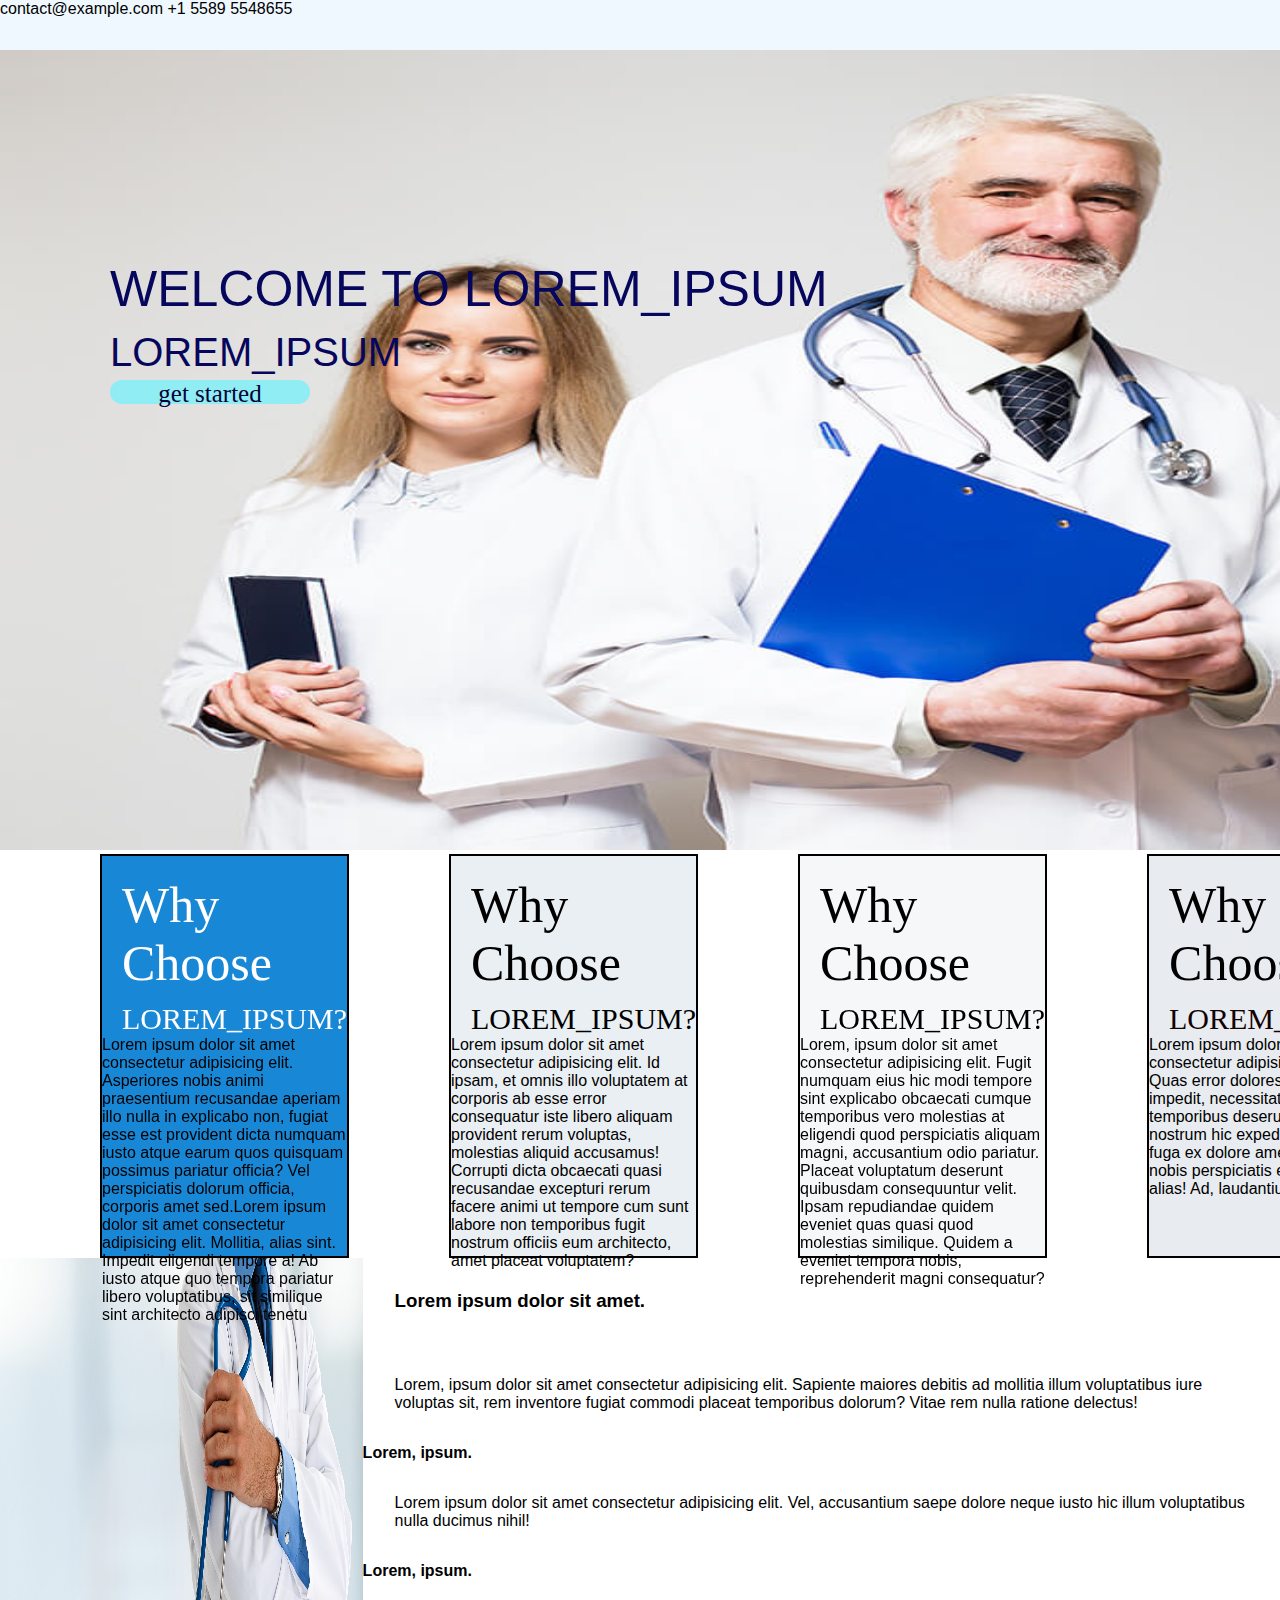
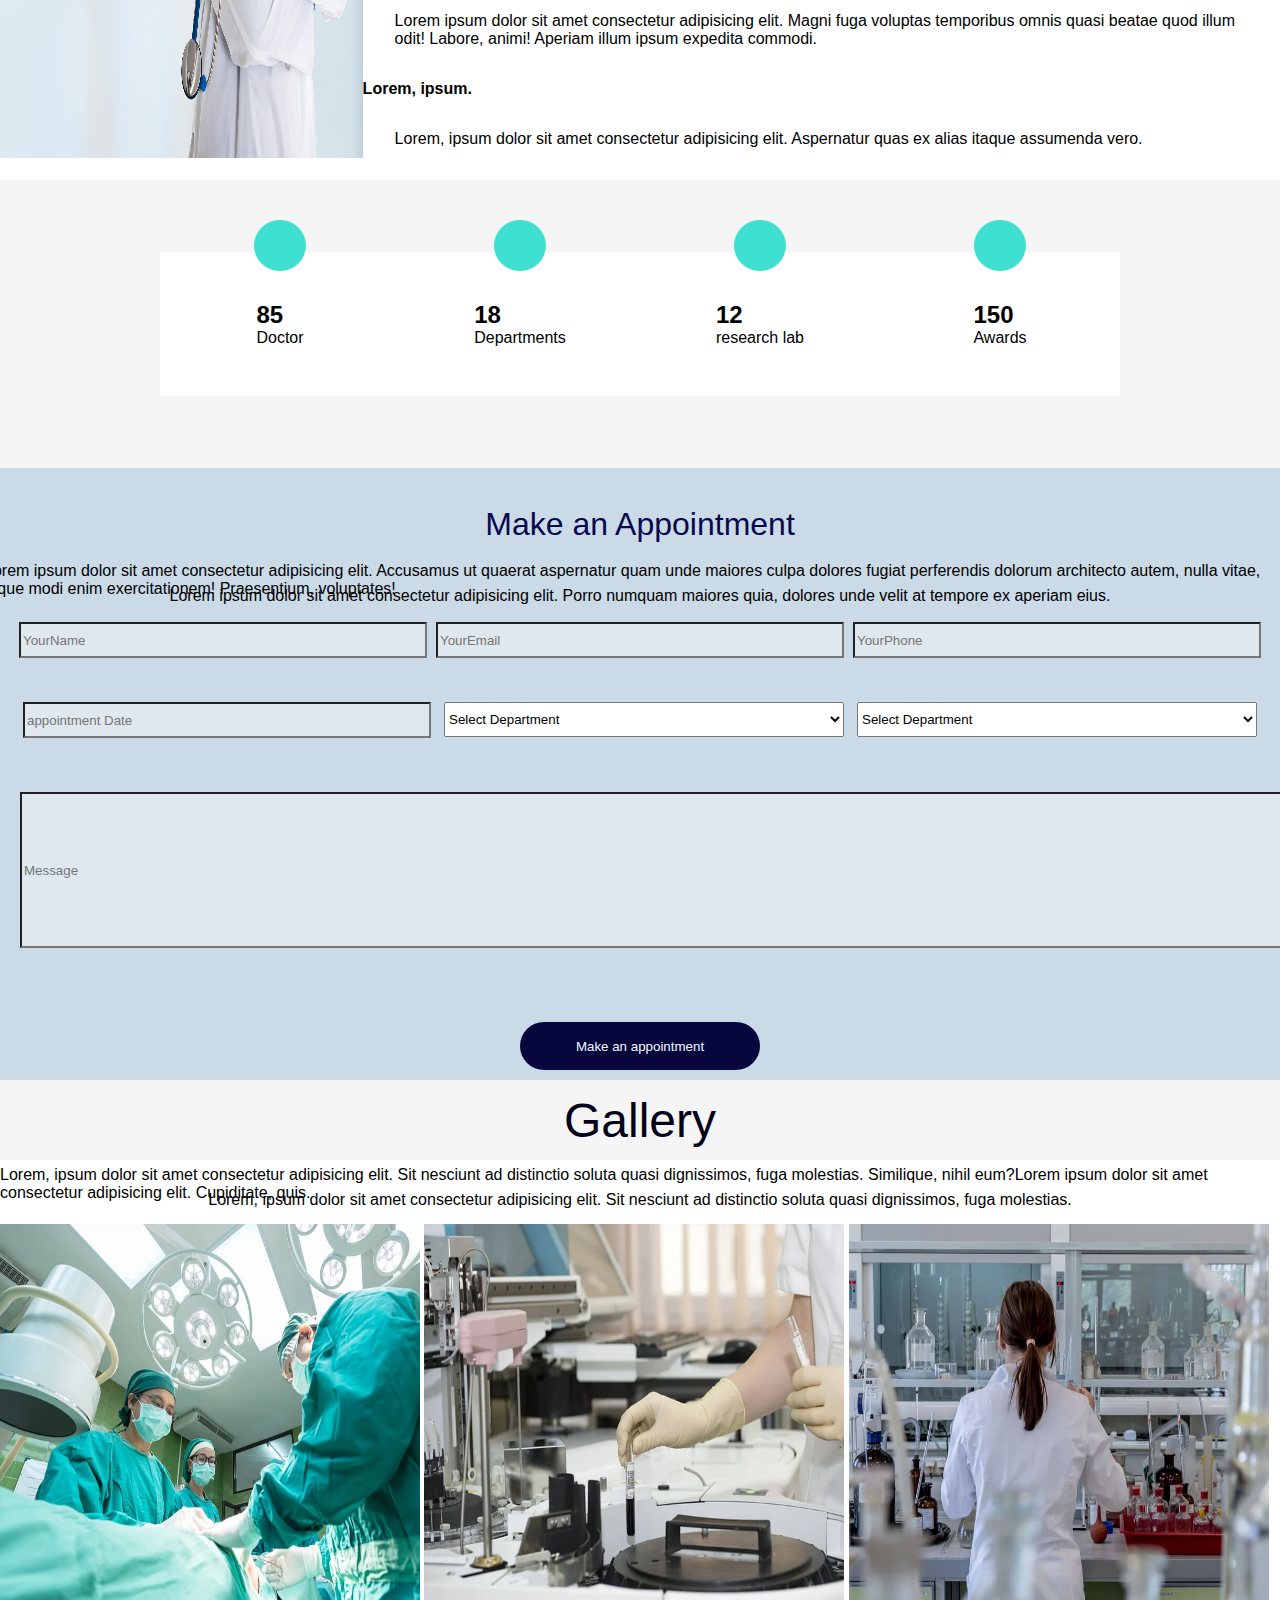
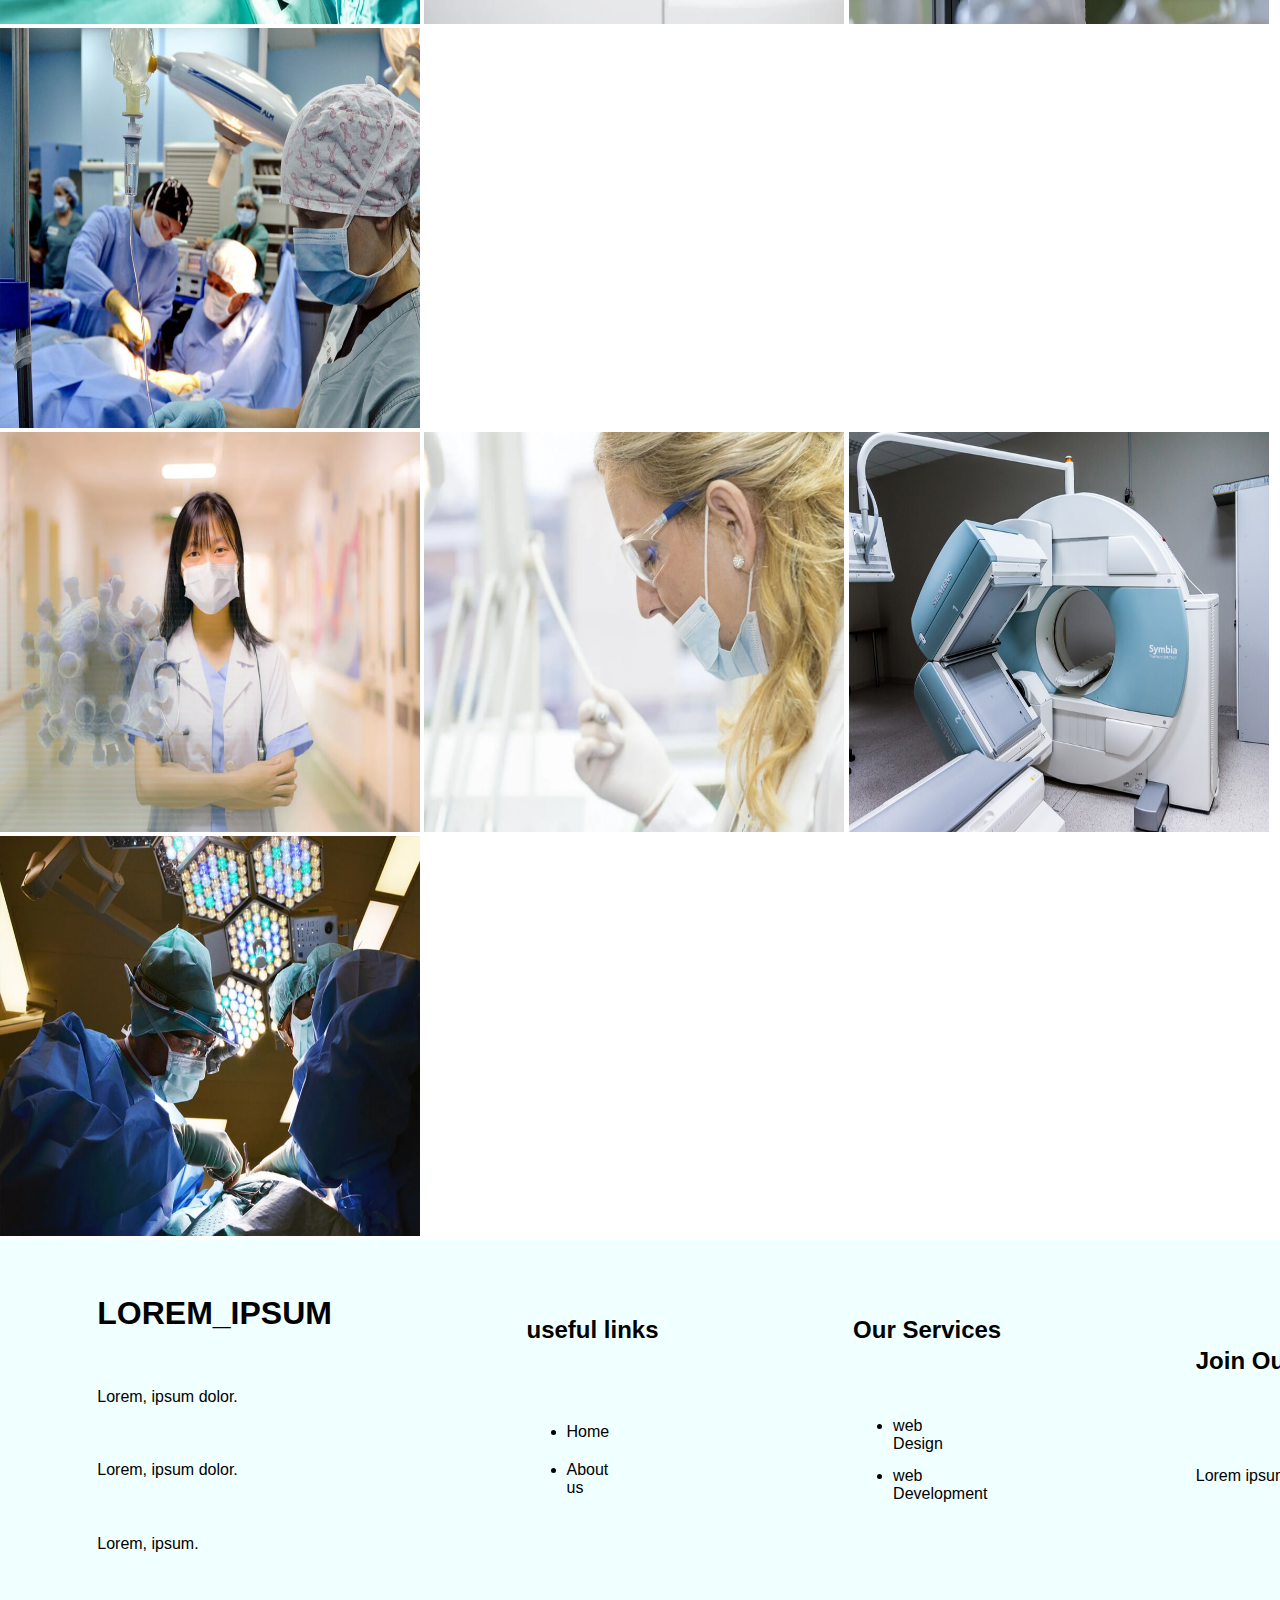
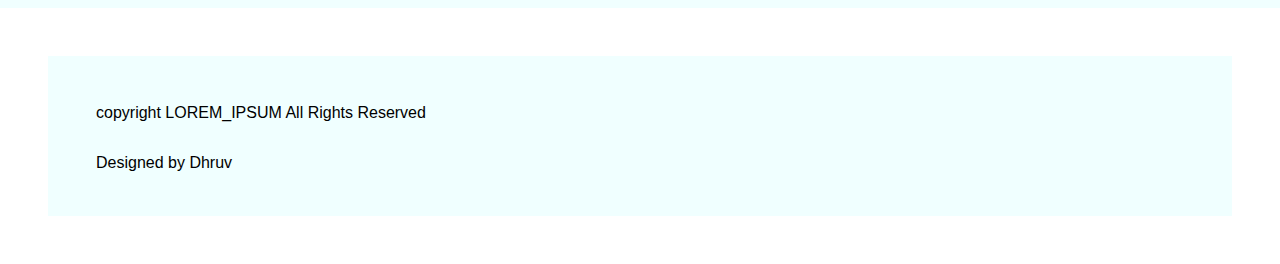
<file: index.html>
<!DOCTYPE html>
<html lang="en">
<head>
    <meta charset="UTF-8">
    <meta name="viewport" content="width=device-width, initial-scale=1.0">
    <title>web_dev_hackathon</title>
    <link rel="stylesheet" href="https://cdnjs.cloudflare.com/ajax/libs/font-awesome/6.5.1/css/all.min.css" integrity="sha512-DTOQO9RWCH3ppGqcWaEA1BIZOC6xxalwEsw9c2QQeAIftl+Vegovlnee1c9QX4TctnWMn13TZye+giMm8e2LwA==" crossorigin="anonymous" referrerpolicy="no-referrer" />
    <link rel="stylesheet" href="./style.css">
</head>
<body>
    <header>
        <div class="aboveNavBar">
            <span>contact@example.com</span>
            <span>+1 5589 5548655</span>
        </div>
        <div class="navBar">
            <div class="text">

                --<span class="logo">LOREM_IPSUM</span> 
                 
                <span class="home">Home</span>
                <span class="about">about</span>
                <span claa="services">Services</span>
                <span class="departments">Departments</span>
                <span class="doctors">Doctors</span>
                <select>
                    <option>Drop Down</option>
                </select>
                <span>contact</span>
                <button>
                Make an appointment
                </button>
               
            </span>
            
           </div>
            
        </div>
        
    <div class="img1-container">
       
            
        <img src="about.jpg" alt="doctor image" height="800px" width="2000px">
            <p class="text-overlay1">WELCOME TO LOREM_IPSUM</p>
            <p class="text-overlay2">LOREM_IPSUM</p>
            <button class="text-overlay3" class="button2">
               get started</button>
    </div>
    <div class="custom-box">
            <div class="custom-box1">
                <p class="custom-box1Text1">Why Choose</p>
                <p class="custom-box1Text2">LOREM_IPSUM?</p>
                <p>Lorem ipsum dolor sit amet consectetur adipisicing elit. Asperiores nobis animi praesentium recusandae aperiam illo nulla in explicabo non, fugiat esse est provident dicta numquam iusto atque earum quos quisquam possimus pariatur officia? Vel perspiciatis dolorum officia, corporis amet sed.Lorem ipsum dolor sit amet consectetur adipisicing elit. Mollitia, alias sint. Impedit eligendi tempore a! Ab iusto atque quo tempora pariatur libero voluptatibus, sit similique sint architecto adipisci tenetu</Modi></p>
            </div>
            <div class="custom-box2">
                <p class="custom-box2Text1">Why Choose</p>
                <p class="custom-box2Text2">LOREM_IPSUM?</p>
                <p>Lorem ipsum dolor sit amet consectetur adipisicing elit. Id ipsam, et omnis illo voluptatem at corporis ab esse error consequatur iste libero aliquam provident rerum voluptas, molestias aliquid accusamus! Corrupti dicta obcaecati quasi recusandae excepturi rerum facere animi ut tempore cum sunt labore non temporibus fugit nostrum officiis eum architecto, amet placeat voluptatem?</p>
           </div>
           <div class="custom-box3">
                <p class="custom-box3Text1">Why Choose</p>
                <p class="custom-box3Text2">LOREM_IPSUM?</p>
                <p>Lorem, ipsum dolor sit amet consectetur adipisicing elit. Fugit numquam eius hic modi tempore sint explicabo obcaecati cumque temporibus vero molestias at eligendi quod perspiciatis aliquam magni, accusantium odio pariatur. Placeat voluptatum deserunt quibusdam consequuntur velit. Ipsam repudiandae quidem eveniet quas quasi quod molestias similique. Quidem a eveniet tempora nobis, reprehenderit magni consequatur?</p>
            </div>
            <div class="custom-box4">
                <p class="custom-box4Text1">Why Choose</p>
                <p class="custom-box4Text2">LOREM_IPSUM</p>
                <p>Lorem ipsum dolor, sit amet consectetur adipisicing elit. Quas error dolores libero impedit, necessitatibus veniam temporibus deserunt voluptatem nostrum hic expedita dolor et fuga ex dolore amet voluptatum nobis perspiciatis eveniet id alias! Ad, laudantium?</p>
            </div>


</div>



<div class="image2-container">
    <div class="left">
        <img src="hero-bg.jpg" alt="doctorimg" height="500px" width="1000px">
    </div>
    <div class="right">
        <h3>Lorem ipsum dolor sit amet.</h3>
        <p>Lorem, ipsum dolor sit amet consectetur adipisicing elit. Sapiente maiores debitis ad mollitia illum voluptatibus iure voluptas sit, rem inventore fugiat commodi placeat temporibus dolorum? Vitae rem nulla ratione delectus!</p>
        <div class="feature__card">
            <div>
                <h4>Lorem, ipsum.</h4>
                <p>Lorem ipsum dolor sit amet consectetur adipisicing elit. Vel, accusantium saepe dolore neque iusto hic illum voluptatibus nulla ducimus nihil!</p>
            </div>
        </div>
        <div class="feature__card">
            <div>
                <h4>Lorem, ipsum.</h4>
            <p>Lorem ipsum dolor sit amet consectetur adipisicing elit. Magni fuga voluptas temporibus omnis quasi beatae quod illum odit! Labore, animi! Aperiam illum ipsum expedita commodi.</p>
            </div>
        </div>
        <div class="feature__card">
            <div>
                <h4>Lorem, ipsum.</h4>
                <p>Lorem, ipsum dolor sit amet consectetur adipisicing elit. Aspernatur quas ex alias itaque assumenda vero.
                </p>
            </div>
        </div>

    </div>

</div>

</header>

<div class="section template4">
    <div class="box">
        <div class="icon"><i class="fa-solid fa-user-doctor"></i></div>
        <div class="icon-text-1">
            <h2>85</h2>
            <p>Doctor</p>
        </div>
    </div>
    
    <div class="box">
        <div class="icon"><i class="fa-solid fa-user-doctor"></i></div>
        <div class="icon-text-2">
            <h2>18</h2>
            <p>Departments</p>
        </div>
    </div>
    
    <div class="box">
        <div class="icon"><i class="fa-solid fa-user-doctor"></i></div>
        <div class="icon-text-3">
            <h2> 12</h2>
            <p>research lab</p>
        </div>
    </div>

    <div class="box">
        <div class="icon"><i class="fa-solid fa-user-doctor"></i></div>
        <div class="icon-text-4">
            <h2> 150</h2>
            <p>Awards</p>
        </div>
    </div>
</div>


<div class="appointment">
    Make an Appointment
</div>

<div class="appointment1">
Lorem ipsum dolor sit amet consectetur adipisicing elit. Accusamus ut quaerat aspernatur quam unde maiores culpa dolores fugiat perferendis dolorum architecto autem, nulla vitae, atque modi enim exercitationem! Praesentium, voluptates!
</div>
<div class="appointment2">
    Lorem ipsum dolor sit amet consectetur adipisicing elit. Porro numquam maiores quia, dolores unde velit at tempore ex aperiam eius.
</div>
<div class="appointment3">
    <input placeholder="YourName" type="text" id="name">
    <input placeholder="YourEmail" type="text" id="email">
    <input placeholder="YourPhone" type="text" id="phone">
</div>
<div class="appointment4">
    <input placeholder="appointment Date" type="text" id="Date">
    <select class="a">
        <option>Select Department</option>
        <option>Select Department</option>
    </select>
    <select class="a">
        <option>Select Department</option>
        <option>Select floor</option>
    </select>
</div>
<div class="appointment5">
    <input placeholder="Message" type="text" id="message">
   
</div>
<div class="makeAppoi">
   <button>Make an appointment</button>
</div>

<div class="Gallery">
    Gallery
</div>

<div class="GalleryText1">
   Lorem, ipsum dolor sit amet consectetur adipisicing elit. Sit nesciunt ad distinctio soluta quasi dignissimos, fuga molestias. Similique, nihil eum?Lorem ipsum dolor sit amet consectetur adipisicing elit. Cupiditate, quis.
</div>

<div class="GalleryText2">
    Lorem, ipsum dolor sit amet consectetur adipisicing elit. Sit nesciunt ad distinctio soluta quasi dignissimos, fuga molestias.  
</div>


<div class="GalleryPics">
  <img src="gallery-1.jpg" class="image" alt="surgey" height="400px" width="420px">
  <img src="gallery-2.jpg" class="image" alt="surgey" height="400px" width="420px">
  <img src="gallery-3.jpg" class="image" alt="surgey" height="400px" width="420px">
  <img src="gallery-4.jpg" class="image" alt="surgey" height="400px" width="420px">
</div>

<div class="GalleryPics">
    <img src="gallery-5.jpg" class="image" alt="surgey" height="400px" width="420px">
    <img src="gallery-6.jpg" class="image" alt="surgey" height="400px" width="420px">
    <img src="gallery-7.jpg" class="image" alt="surgey" height="400px" width="420px">
    <img src="gallery-8.jpg" class="image" alt="surgey" height="400px" width="420px">
  </div>


<div class="footer">
    <div class="first">
       <h1>LOREM_IPSUM</h1>
       <p>Lorem, ipsum dolor.</p>
       <p>Lorem, ipsum dolor.</p>
       <p>Lorem, ipsum.</p>
    </div>
    <div class="second">
       <h2>useful links</h2>
       <ul class="home1">
           <li>Home</li>
           <li>About us</li>
        </ul>
     </div>
     <div class="third">
        <h2>Our Services</h2>
        <ul class="home2">
            <li>web Design</li>
            <li>web Development</li>
        </ul>
     </div>
     <div class="fourth">
        <h2>Join Our Newsletter</h2>
        <p>Lorem ipsum dolor sit amet consectetur adipisicing elit. Aliquid et voluptate asperiores.</p>
     </div>
</div>


<div>
    <section>
        
    </section>
</div>



  <div class="templatelast">
    <div class="left">
       <div class="left1">copyright LOREM_IPSUM All Rights Reserved</div>
       <div class="left2">Designed by Dhruv</div>
    </div>
    <div class="right">
        <i class="fa-brands fa-twitter"></i>
        <i class="fa-brands fa-facebook"></i>
        <i class="fa-brands fa-instagram"></i>
        <i class="fa-brands fa-linkedin"></i>
        <i class="fa-brands fa-youtube"></i>
    </div>   
  </div>     
    
        
    
    
</body>
</html>
</file>
<file: style.css>
* {
  margin: 0;
  font-family: Arial;
  border: border-box;
}
.aboveNavBar {
  background-color: aliceblue;
  height: 50px;
}
.navBar {
  position: fixed;
  background-color: rgb(237, 241, 245);
  height: 50px;
  width: 2000px;
}
.logo {
  color: rgb(8, 8, 31);
  font-family: BOLD;
  font-size: 3rem;
  margin-left: 20px;
  margin-right: 700px;
}
.home {
  margin: 15px;
}
.about {
  margin: 15px;
}
.services {
  margin: 15px;
}
.departments {
  margin: 15px;
}
.doctors {
  margin: 15px;
}
.contact {
  margin: 15px;
}
button {
  background-color: rgb(144, 237, 244);
  margin-bottom: -2rem;
  height: 24px;
  width: 200px;
  margin: 10px;
  border:2rem;
  border-radius: 50rem;
  color:aliceblue
}

.img1-container {
  position: relative;
}
.text-overlay1 {
  font-size: bold;
  position: absolute;
  padding: 10px;
  font-size: 50px;
  color: rgb(6, 6, 92);
  top: 200px;
  left: 100px;
}

.text-overlay2 {
  position: absolute;
  padding: 10px;
  font-size: 40px;
  color: rgb(6, 6, 93);
  top: 270px;
  left: 100px;
}
.text-overlay3 {
  position: absolute;

  padding: 0px;
  font: 25px white;

  color: rgb(3, 3, 55);
  top: 320px;
  left: 100px;
}
.button2 {
  border-radius: 2px;
}
.box {
  height: 100px;
  width: 50px;
}
.custom-box {
  display: flex;
}
.custom-box1 {
  height: 400px;
  width: 400px;
  border: 2px solid;
  position:relative;
  animation-name:lorem;
  animation-duration: 2s;
  animation-iteration-count: 3;
  background-color: rgb(24, 135, 214);
  margin-left: 100px;
  z-index: 1;
  margin-top: -50;
}
@keyframes lorem{
    from{
        width:300px;
    }
    to{
        width:500px;
    }
}
.custom-box1Text1 {
  color: white;
  font-size: 50px;
  font-family: bold;
  margin-left: 20px;
  margin-top: 20px;
}
.custom-box1Text2 {
  color: white;
  font-size: 30px;
  font-family: bold;
  margin-left: 20px;
  margin-top: 10px;
}
.custom-box2 {
  height: 400px;
  width: 400px;
  border: 2px solid;
  background-color: rgb(234, 239, 243);
  margin-left: 100px;
}
.custom-box2Text1 {
  color: black;
  font-size: 50px;
  font-family: bold;
  margin-left: 20px;
  margin-top: 20px;
}
.custom-box2Text2 {
  color: black;
  font-size: 30px;
  font-family: bold;
  margin-left: 20px;
  margin-top: 10px;
}
.custom-box3 {
  height: 400px;
  width: 400px;
  border: 2px solid;
  background-color: rgb(245, 247, 248);
  margin-left: 100px;
  position:relative;
  animation-name:lorem1;
  animation-duration: 2s;
  animation-iteration-count: 3;
}
@keyframes lorem1{
    from{
        width:300px;
    }
    to{
        width:500px;
    }
}
.custom-box3Text1 {
  color: black;
  font-size: 50px;
  font-family: bold;
  margin-left: 20px;
  margin-top: 20px;
}
.custom-box3Text2 {
  color: black;
  font-size: 30px;
  font-family: bold;
  margin-left: 20px;
  margin-top: 10px;
}
.custom-box4 {
  height: 400px;
  width: 400px;
  border: 2px solid;
  background-color: rgb(232, 236, 240);
  margin-left: 100px;
}
.custom-box4Text1 {
  color: black;
  font-size: 50px;
  font-family: bold;
  margin-left: 20px;
  margin-top: 20px;
}
.custom-box4Text2 {
  color: rgb(20, 2, 2);
  font-size: 30px;
  font-family: bold;
  margin-left: 20px;
  margin-top: 10px;
}
.image2-container {
  display: flex;
}

.image2-container .left {
  flex: 50%;
}

.image2-container .left img {
  width: 100%;
}

.image2-container .right h3 {
  padding: 1rem;
  flex: 50%;
}
.image2-container .right p {
  padding: 2rem;
  flex: 50%;
}
.image2-container .right h3 {
  padding: 2rem;
  flex: 50%;
}
.image2-container .right h2 {
  font-size: 4rem;
  margin-bottom: 2rem;
}
.image2-container .right .feature__card h2 {
  margin-left: 10px;
  padding: 1rem;
  margin-top: 1rem;
}

.template4 {
    padding: 0 10rem;
    display: flex;
    justify-content: space-around;
    align-items: center;
    height: 18rem;
    background: whitesmoke;
}

.template4 .box {
    height: 9rem;
    width: 22rem;
    background: white;
    display: flex;
    flex-direction: column;
    align-items: center;
    justify-content: center;
    position: relative;
}
.icon-text {
    padding-top: 1rem;
    position: absolute;
    text-align: center;
}

.icon-text h2 {
    font-size: 2.5rem;
}


.template4 .box .icon {
    position: absolute;
    top: -2rem;
    background: turquoise;
    font-size: 1rem;
    padding: 1.6rem;
    border-radius: 50%;
} 
.appointment{
    background-color: rgb(203, 218, 231);
    display:flex;
    height:7rem;
    justify-content: center;
    align-items: center;
    color:rgb(8, 8, 78);
    font-size:2rem;
    fond-family:BOLD;
}
.appointment1{
    background-color: rgb(203, 218, 231);
    display:flex;
    justify-content: center;
    align-items: center;
    height:2rem;
    margin:-1rem;
}
.appointment2{
    background-color: rgb(203, 218, 231);
    display:flex;
    justify-content: center;
    align-items: center;
    height:2rem;
}
.appointment3{
    display:flex;
    justify-content:space-evenly;
    background-color: rgb(203, 218, 231);
    height:60px;
    padding:10px;
}
.appointment4{
    display:flex;
    justify-content:space-evenly;
    background-color: rgb(203, 218, 231);
    height:60px;
    padding:10px;
}
.appointment4 .a{
    width:400px;
    height:35px;
}
input{
    background-color: rgb(223, 232, 238);
width:400px;
height:30px;
}
.appointment5{
height:200px;
padding:20px;
background-color: rgb(203, 218, 231);
}

.appointment5 input{
    height:150px;
    width:1700px;
    
}
.makeAppoi{
    display: flex;
    
    background-color: rgb(203, 218, 231);
    justify-content: center;
    align-items: center;
}
.makeAppoi button{
background-color: rgb(7, 7, 61);
height:3rem;
background-color: rgb(203, 218, 2rem);
width:15rem
}


.Gallery{
    display: flex;
    justify-content: center;
    align-items: center;
    height:5rem;
    background-color: whitesmoke;
    font-size: 3rem;
    color: rgb(3, 3, 25);
}
.GalleryText1{
    display: flex;
    justify-content: center;
    align-items: center;
    height:3rem;
}
.GalleryText2{
    display: flex;
    justify-content: center;
    align-items: center;
    height:3rem;
    margin-top:-2rem;
}
.image:hover{
    transform: scale(1.3);
    z-index:3;
}

.footer{
    display:flex;
    height:23rem;
    width:119rem;
    background-color: azure;
    justify-content:space-around;
}
.footer .first{
   
    display:flex;
    flex-direction:column;
justify-content:space-evenly;
}
.footer .second{
   background-color: azure;
   margin-top:1rem;
   height:20rem;
    display:flex;
    flex-direction:column;
justify-content:space-evenly;

}
.footer .second .home1{
    display:flex;
    background-color: azure;
    width:3rem;
    height:7rem;
    flex-direction:column;
    justify-content: space-evenly;
}
.footer .third{
    background-color: azure;
    margin-top:1rem;
    height:20rem;
     display:flex;
     flex-direction:column;
 justify-content:space-evenly;
 
 }
 .footer .third .home2{
     display:flex;
     background-color: azure;
     width:3rem;
     height:7rem;
     flex-direction:column;
     justify-content: space-evenly;
 }
 .footer .fourth{
    background-color: azure;
    margin-top:1rem;
    height:20rem;
     display:flex;
     flex-direction:column;
 justify-content:space-evenly;
 }
 .templatelast{
    display:flex;
    padding:3rem;
 }
.templatelast .left{
    display: flex;
    background-color:azure;
    flex-direction: column;
   
    padding:2rem; width:90rem;
    height:6rem;
}
.templatelast .left1{
display:flex;
background-color: azure;
height:2rem;
padding:1rem;

}
.templatelast .left2{
    display:flex;
    background-color: azure;
    height:2rem;
    padding:1rem;
    
    }

.templatelast .right{
display:flex;
background-color: azure;
width:25rem;
height:6rem;
justify-content: space-between;
padding:2rem;
font-size:200%;
}



@media screen and (max-width:414px)  /* for only last template*/
{
    .templatelast
    {
        background-color: azure;
        display:flex;
        padding:0.5rem;
    }
    .templatelast .left
    {
        display: flex;
        background-color:azure;
        flex-direction: column;
       
     padding:1rem;
        height:7.7rem;
    }
    .templatelast .left1
    {
        display:flex;
        background-color:azure;
        width:6.5rem;
        height:5rem;
        font-size: 1rem;
        
    }
    .templatelast .left2
    {
        display:flex;
        background-color: azure;
        height:2rem;
        padding:1rem;
        
    }
    .templatelast .right
    {
        display:flex;
        flex-direction: column;
        background-color: azure;
        width:1rem;
        height:7.6rem;
        justify-content: space-between;
        padding:1rem;
        font-size:90%;
    }
        
}
</file>
